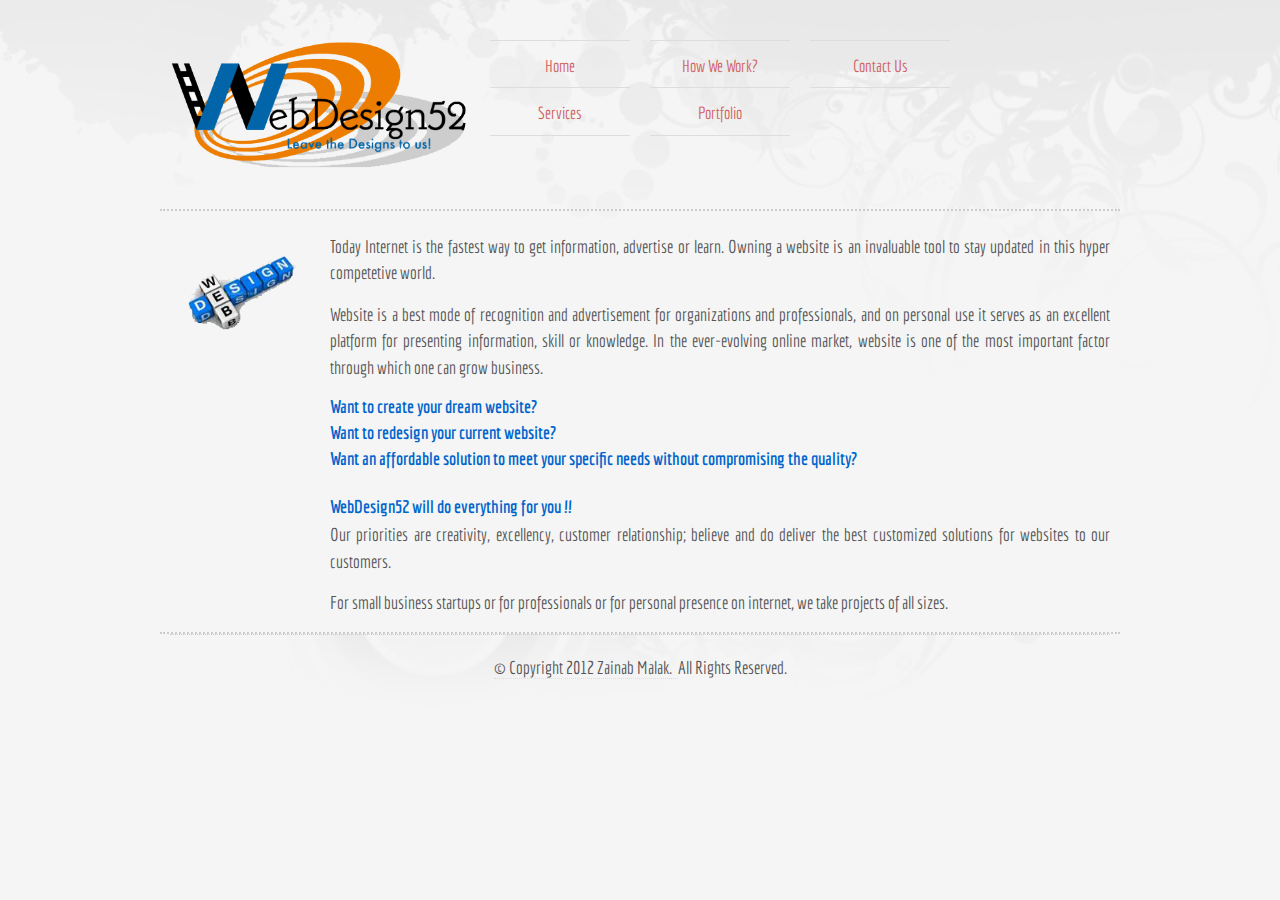
<file: index.html>
﻿<!DOCTYPE html PUBLIC "-//W3C//DTD XHTML 1.0 Strict//EN" "http://www.w3.org/TR/xhtml1/DTD/xhtml1-strict.dtd">
<html xmlns="http://www.w3.org/1999/xhtml" lang="en" xml:lang="en">
<head>
	<meta http-equiv="content-type" content="text/html; charset=utf-8" />
	<meta name="webdesign52.com" content="website designing firm" />
	<meta name="keywords" content="website,design,designing,webpage,web,wedesign,best,services,creative,good,looking,freelance,52" />
	<meta name="Zainab" content="zainab malak" />
	<link href='http://fonts.googleapis.com/css?family=Economica' rel='stylesheet' type='text/css' />
	<link rel="stylesheet" type="text/css" href="freestyle.css" title="WebDesign52" media="all" />
	<title>WebDesign52</title>
	<link rel="icon" href="http://www.webdesign52.com/images/favicon.ico" type="image/x-icon" />
	<link rel="shortcut icon" href="http://www.webdesign52.com/images/favicon.ico" type="image/x-icon" />
</head>

<body class="light">
<div id="layout">

	<div id="header" class="row">
		<div class="col c4">
			<h1><a class="red" href="index.html"><img src = "images/logo.png" alt="" /></a></h1>
		</div>
		
		<div class="col c2">
			<ul class="menu">
				<li><a href="index.html">Home</a></li>
				<li><a href="services.html">Services</a></li>
			</ul>
		</div>

		<div class="col c2">
			<ul class="menu">
				<li><a href="ourprocess.html">How We Work?</a></li>
				<li><a href="portfolio.html">Portfolio</a></li>
			</ul>
		</div>

		<div class="col c2">
			<ul class="menu">
<!--				<li><a href="index5.html"></a></li>-->
				<li><a href="contact.html">Contact Us</a></li>
			</ul>
		</div>
	</div>
	
	<br />	
	<div class="row separator1"></div>
	
	<br />	
	<div class="row">
		<div class="col c2">
			<img src="images/index1.png" height"140" alt="" />
		</div>
		
		<div class="col c10 alignjustify">
			<p>Today Internet is the fastest way to get information, advertise or learn. Owning a website is an invaluable tool to stay updated in this hyper competetive world.
			<p>Website is a best mode of recognition and advertisement for organizations and professionals, and on personal use it serves as an excellent platform 
				for presenting information, skill or knowledge. In the ever-evolving online market, website is one of the most important factor through which one can grow business. </p>
			<h4>Want to create your dream website?</h4>
			<h4>Want to redesign your current website?</h4>
			<h4>Want an affordable solution to meet your specific needs without compromising the quality?</h4>
			<br />
			<h4>WebDesign52 will do everything for you !!</h4>
			<p>Our priorities are creativity, excellency, customer relationship; believe and do deliver the best customized solutions for websites to our customers. </p>
			<p> For small business startups or for professionals or for personal  presence on internet, we take projects of all sizes.</p>
			
		</div>
	</div>
	
	<div class="row separator1"></div>
		
	<div id="footer" class="row">
		<div class="col c12 alignright">
			<p><a href="https://zainabmalak.netlify.app">&copy; Copyright 2012 Zainab Malak. &nbsp;</a>All Rights Reserved.</p>
		</div>
	</div>
</div>
</body>
</html>
</file>
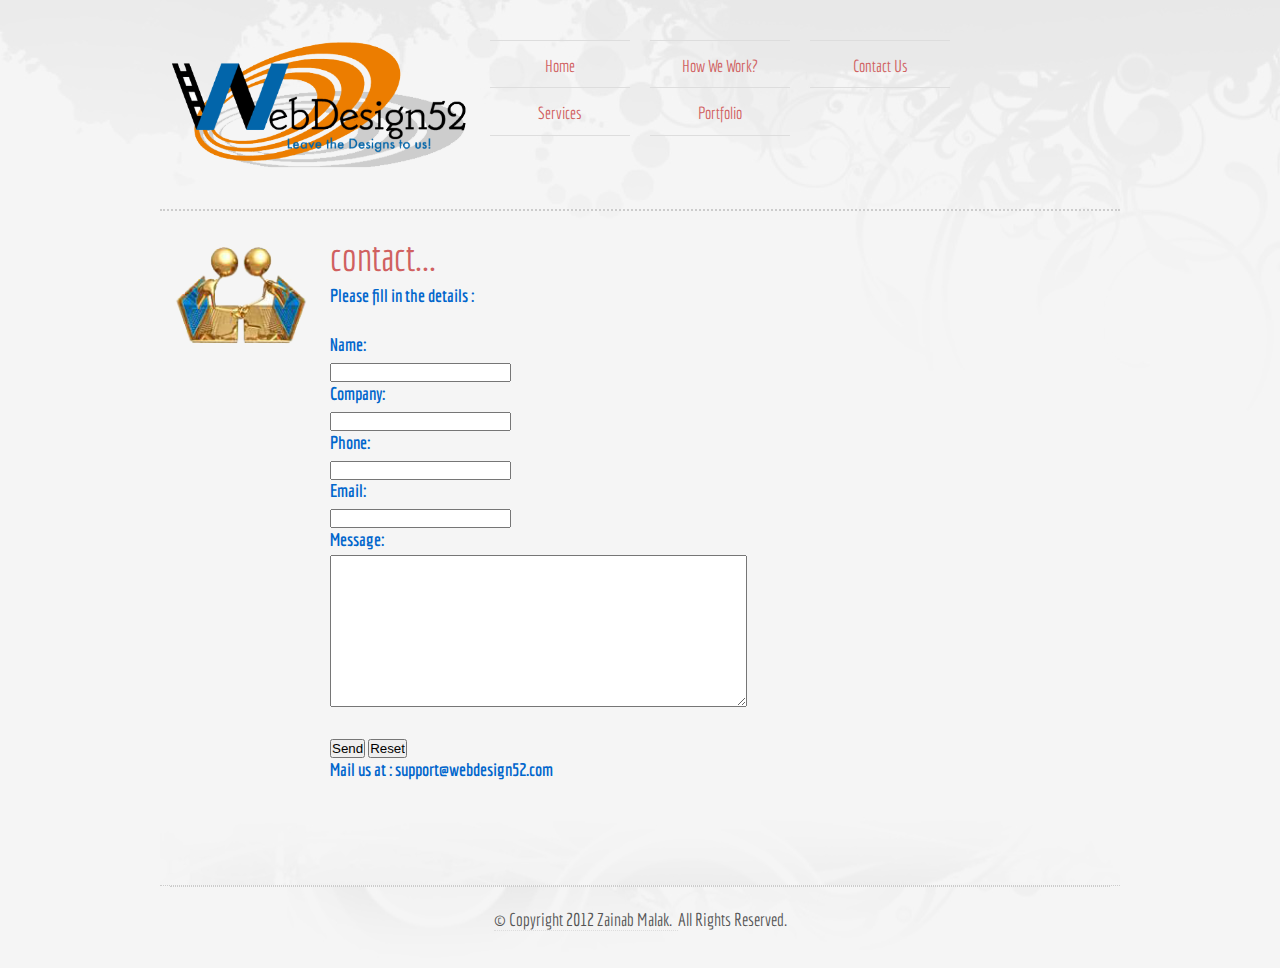
<file: contact.html>
﻿<!DOCTYPE html PUBLIC "-//W3C//DTD XHTML 1.0 Strict//EN" "http://www.w3.org/TR/xhtml1/DTD/xhtml1-strict.dtd">
<html xmlns="http://www.w3.org/1999/xhtml" lang="en" xml:lang="en">
<head>
	<meta http-equiv="content-type" content="text/html; charset=utf-8" />
	<meta name="webdesign52.com" content="website designing company" />
	<meta name="keywords" content="your,keywords,goes,here" />
	<meta name="keywords" content="website,design,designing,webpage,web,wedesign,best,services,creative,good,looking,freelance,52" />
	<meta name="Zainab" content="zainab malak" />
	<link href='http://fonts.googleapis.com/css?family=Economica' rel='stylesheet' type='text/css' />
	<link rel="stylesheet" type="text/css" href="freestyle.css" title="WebDesign52" media="all" />
	<title>WebDesign52</title>
	<link rel="icon" href="http://www.webdesign52.com/images/favicon.ico" type="image/x-icon" />
	<link rel="shortcut icon" href="http://www.webdesign52.com/images/favicon.ico" type="image/x-icon" />

<script type="text/javascript" language="javascript"> 

function echeck(str) {

		var at="@"
		var dot="."
		var lat=str.indexOf(at)
		var lstr=str.length
		var ldot=str.indexOf(dot)
		if (str.indexOf(at)==-1){
		   alert("Invalid E-mail ID")
		   return false
		}

		if (str.indexOf(at)==-1 || str.indexOf(at)==0 || str.indexOf(at)==lstr){
		   alert("Invalid E-mail ID")
		   return false
		}

		if (str.indexOf(dot)==-1 || str.indexOf(dot)==0 || str.indexOf(dot)==lstr){
		    alert("Invalid E-mail ID")
		    return false
		}

		 if (str.indexOf(at,(lat+1))!=-1){
		    alert("Invalid E-mail ID")
		    return false
		 }

		 if (str.substring(lat-1,lat)==dot || str.substring(lat+1,lat+2)==dot){
		    alert("Invalid E-mail ID")
		    return false
		 }

		 if (str.indexOf(dot,(lat+2))==-1){
		    alert("Invalid E-mail ID")
		    return false
		 }
		
		 if (str.indexOf(" ")!=-1){
		    alert("Invalid E-mail ID")
		    return false
		 }

 		 return true					
	}



function validateMyForm ( ) { 
    var isValid = true;
    if ( document.form1.Name.value == "" ) { 
    alert ( "Please type your Name" ); 
    isValid = false;
    } else if ( document.form1.Name.value.length < 8 ) { 
            alert ( "Your name must be at least 8 characters long" ); 
            isValid = false;
    } else if ( document.form1.Company.value == "" ) { 
            alert ( "Please type your Company" ); 
            isValid = false;
    } else if ( document.form1.Phone.value == "" ) { 
            alert ( "Please type your Phone Number" ); 
            isValid = false;
    } else if ( document.form1.Email.value == "" ) { 
            alert ( "Please type your Email Address" ); 
	   isValid = false;
    }else if ( echeck(document.form1.Email.value)==false) {
	    isValid = false;
   }
    return isValid;
}
</script>


</head>

<body class="light">
<div id="layout">

	<div id="header" class="row">
		<div class="col c4">
			<h1><a class="red" href="index.html"><img src = "images/logo.png" alt="" /></a></h1>
		</div>
		
		<div class="col c2">
			<ul class="menu">
				<li><a href="index.html">Home</a></li>
				<li><a href="services.html">Services</a></li>
			</ul>
		</div>

		<div class="col c2">
			<ul class="menu">
				<li><a href="ourprocess.html">How We Work?</a></li>
				<li><a href="portfolio.html">Portfolio</a></li>
			</ul>
		</div>

		<div class="col c2">
			<ul class="menu">
<!--				<li><a href="index5.html">Layout #5</a></li>-->
				<li><a href="contact.html">Contact Us</a></li>
			</ul>
		</div>
	</div>
	<br />	
	<div class="row separator1"></div>
	
	<br />	
	<div class="row">
		<div class="col c2">
			<img src="images/contact.png" height="140" alt="" />
		</div>
		
		<div class="col c6 alignjustify">
			<h2>contact...</h2>
<h4>Please fill in the details :</h4>
</br>
<form name="form1" action="contact-form-processing.php" method="POST" enctype="multipart/form-data">
			<h4>Name:</h4><input name="Name" id="Name" type="text"><br />
			<h4>Company:</h4><input name="Company" id="Company" type="text"><br />
			<h4>Phone:</h4><input name="Phone" id="Phone" type="text"><br />
			<h4>Email:</h4><input name="Email" id="Email" type="text"><br />
			<h4>Message:</h4><textarea name="Message" type="text" rows="10" cols="50"></textarea><br /><br />
			<input name="button" type="submit" value="Send" onclick="javascript:return validateMyForm();"/>
			<input name="button" type="reset" value="Reset"  />
</form>
		<h4> Mail us at : support@webdesign52.com </h4>	
		</div>
		
	</div>
	
	<div class="row separator">
	</div>

	<div id="footer" class="row">
		<div class="col c12">
			<p><a href="https://zainabmalak.netlify.app">&copy; Copyright 2012 Zainab Malak. &nbsp;</a>All Rights Reserved.</p>
		</div>
	</div>
</div>
</body>
</html>
</file>
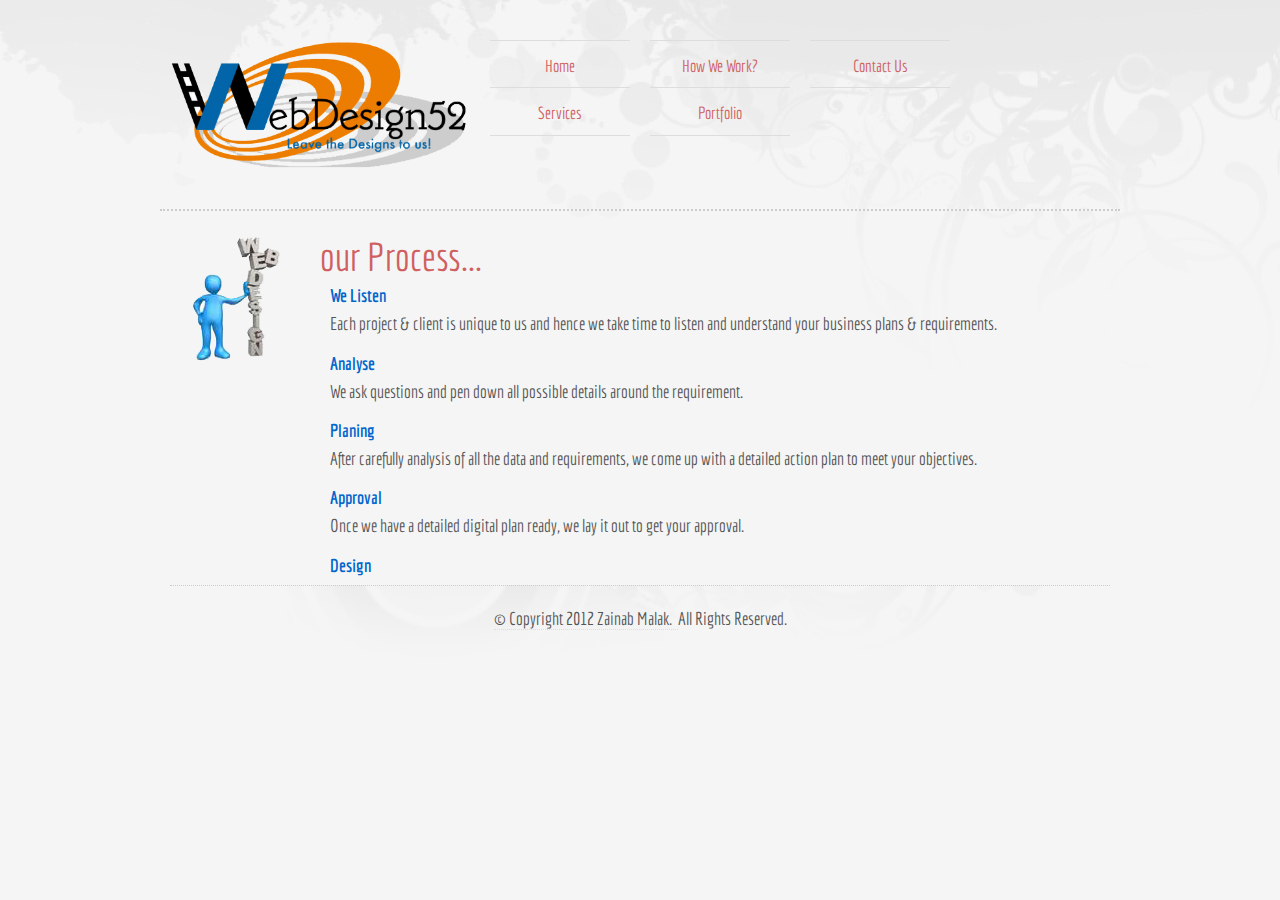
<file: ourprocess.html>
﻿<!DOCTYPE html PUBLIC "-//W3C//DTD XHTML 1.0 Strict//EN" "http://www.w3.org/TR/xhtml1/DTD/xhtml1-strict.dtd">
<html xmlns="http://www.w3.org/1999/xhtml" lang="en" xml:lang="en">
<head>
	<meta http-equiv="content-type" content="text/html; charset=utf-8" />
	<meta name="webdesign52.com" content="website designing company" />
	<meta name="keywords" content="your,keywords,goes,here" />
	<meta name="keywords" content="website,design,designing,webpage,web,wedesign,best,services,creative,good,looking,freelance,52" />
	<meta name="Zainab" content="zainab malak" />
	<link href='http://fonts.googleapis.com/css?family=Economica' rel='stylesheet' type='text/css' />
	<link rel="stylesheet" type="text/css" href="freestyle.css" title="WebDesign52" media="all" />
	<title>WebDesign52</title>
	<link rel="icon" href="http://www.webdesign52.com/images/favicon.ico" type="image/x-icon" />
	<link rel="shortcut icon" href="http://www.webdesign52.com/images/favicon.ico" type="image/x-icon" />
</head>

<body class="light">
<div id="layout">

	<div id="header" class="row">
		<div class="col c4">
			<h1><a class="red" href="index.html"><img src = "images/logo.png" alt="" /></a></h1>
		</div>
		
		<div class="col c2">
			<ul class="menu">
				<li><a href="index.html">Home</a></li>
				<li><a href="services.html">Services</a></li>
			</ul>
		</div>

		<div class="col c2">
			<ul class="menu">
				<li><a href="ourprocess.html">How We Work?</a></li>
				<li><a href="portfolio.html">Portfolio</a></li>
			</ul>
		</div>

		<div class="col c2">
			<ul class="menu">
<!--				<li><a href="index5.html">Layout #5</a></li>-->
				<li><a href="contact.html">Contact Us</a></li>
			</ul>
		</div>
	</div>
	<br />	
	<div class="row separator1"></div>
	
	<br />	
	<div class="row">
		<div class="col c2">
			<img src="images/ourprocess.png" alt="" />
		</div>
		<h2>our Process...</h2>
		<div style = "overflow:auto; width: 700px; height:300px;" class="col c10 alignjustify">

			<h4><strong>We Listen</strong></h4>
			<p>Each project & client is unique to us and hence we take time to listen and understand your business plans & requirements.  </p>
			<h4><strong>Analyse</strong></h4>
			<p>We ask questions and pen down all possible details around the requirement.</p>
			<h4><strong>Planing</strong></h4>
			<p>After carefully analysis of all the data and requirements, we come up with a detailed action plan to meet your objectives.</p>
			<h4><strong>Approval</strong></h4>
			<p>Once we have a detailed digital plan ready, we lay it out to get your approval. </p>
			<h4><strong>Design</strong></h4>
			<p> This is where it all comes together, a blend of sleek design and a vibrant look, all customized for potential growth of your business 
				and target audience.</p>
			<h4><strong>Delivery & Testing</strong></h4>
			<p>Once we have a thorough round of testing done, we are ready to launch within the timeline. We ensure that any little 
				tweaks to be done are taken care of even after we launch so that you have the best possible outcome.</p>

		</div>
	</div>
	
	<div id="footer" class="row">
		<div class="col c12">
			<p><a href="https://zainabmalak.netlify.app">&copy; Copyright 2012 Zainab Malak. &nbsp;</a>All Rights Reserved.</p>
		</div>
	</div>
</div>
</body>
</html>
</file>
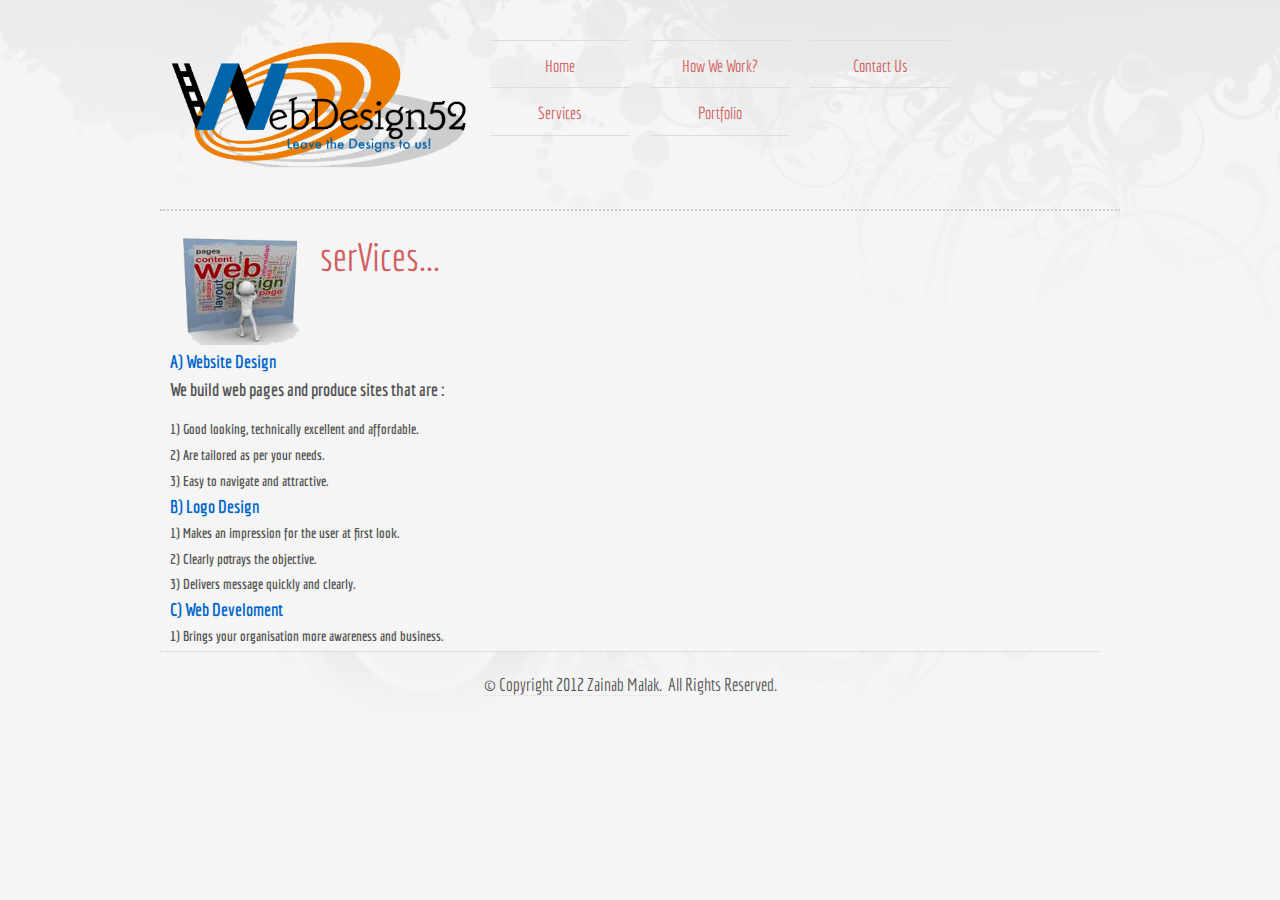
<file: services.html>
﻿<!DOCTYPE html PUBLIC "-//W3C//DTD XHTML 1.0 Strict//EN" "http://www.w3.org/TR/xhtml1/DTD/xhtml1-strict.dtd">
<html xmlns="http://www.w3.org/1999/xhtml" lang="en" xml:lang="en">
<head>
	<meta http-equiv="content-type" content="text/html; charset=utf-8" />
	<meta name="webdesign52.com" content="website designing company" />
	<meta name="keywords" content="your,keywords,goes,here" />
	<meta name="keywords" content="website,design,designing,webpage,web,wedesign,best,services,creative,good,looking,freelance,52" />
	<meta name="Zainab" content="zainab malak" />
	<link href='http://fonts.googleapis.com/css?family=Economica' rel='stylesheet' type='text/css' />
	<link rel="stylesheet" type="text/css" href="freestyle.css" title="WebdDesign52" media="all" />
	<title>WebDesign52</title>
	<link rel="icon" href="http://www.webdesign52.com/images/favicon.ico" type="image/x-icon" />
	<link rel="shortcut icon" href="http://www.webdesign52.com/images/favicon.ico" type="image/x-icon" />

</head>

<body class="light">
<div id="layout">

	<div id="header" class="row">
		<div class="col c4">
			<h1><a class="red" href="index.html"><img src = "images/logo.png" alt="" /></a></h1>
			
		</div>
		
		<div class="col c2">
			<ul class="menu">
				<li><a href="index.html">Home</a></li>
				<li><a href="services.html">Services</a></li>

			</ul>
		</div>

		<div class="col c2">
			<ul class="menu">
				<li><a href="ourprocess.html">How We Work?</a></li>
				<li><a href="portfolio.html">Portfolio</a></li>
			</ul>
		</div>

		<div class="col c2">
			<ul class="menu">
<!--				<li><a href="index5.html">Layout #5</a></li>-->
				<li><a href="contact.html">Contact Us</a></li>
			</ul>
		</div>
	</div>
	<br />	
	<div class="row separator1"></div>
	
	<br />	
	<div class="row">
		<div class="col c2">
			<img src="images/services.png" alt="" />
		</div>
		<h2>serVices...</h2>
		<div style="overflow:auto; height:300px; width:900px;">
			<div class="col c10">
				<h4><strong>A) Website Design</strong></h4>
				<!-- <div style="overflow:auto; height:80px; " class="col c4"> -->
				<p><strong>We build web pages and produce sites that are :</strong></p>
				<h5>1) Good looking, technically excellent and affordable.</h5>
				<h5>2) Are tailored as per your needs.</h5>
				<h5>3) Easy to navigate and attractive.</h5>
				<h4><strong>B) Logo Design</strong></h4>
				<!-- <div style="overflow:auto; height:80px; " class="col c4 "> -->
				<h5>1) Makes an impression for the user at first look.</h5>
				<h5>2) Clearly potrays the objective.</h5>
				<h5>3) Delivers message quickly and clearly. </h5>
				<h4><strong>C) Web Develoment</strong></h4>
				<!-- <div style="overflow:auto; height:80px; " class="col c4 alignjustify"></div> -->
				<h5>1) Brings your organisation more awareness and business.</h5>
				<h5>2) We will guide you through each step to make your website successfull.</h5>
				<h4><strong>D) SEO</strong></h4>
				<!-- <div style="overflow:auto; height:80px; " class="col c4 "></div> -->
				<h5>SEO to optimize your website for higher rankings in search engines. </h5>
				<h4><strong>E) E-Commerce</strong></h4>
				<!-- <div style="overflow:auto; height:80px; " class="col c4 alignjustify"></div> -->
				<h5>1) Prepare a systematic catalogue of products.</h5>
				<h5>2) Create shopping cart.</h5>
				<h5>3) Most important, provide secure money transfer.</h5>
				<h4><strong>F) Live Audio/Video Streaming of Events</strong></h4>
				<!-- <div style="overflow:auto; height:80px; " class="col c4 alignjustify"></div> -->
				<h5>1) Through Internet.</h5>
				<h5>2) Through Satellite.</h5>
				<h5>3) For live personal, religious, buisness, cultural, sports etc  events.</h5>
			</div>
		</div>	

	<div id="footer" class="row">
		<div class="col c12">
			<p><a href="https://zainabmalak.netlify.app">&copy; Copyright 2012 Zainab Malak. &nbsp;</a>All Rights Reserved.</p>
		</div>
	</div>

</body>
</html>
</file>
<file: freestyle.css>
/*
Original design: Freestyle (v1.0 - August 22nd, 2012) - A free xhtml/css website template by Andreas Viklund.
For more information, see http://andreasviklund.com/templates/freestyle/
*/

*{margin:0; padding:0;}

/* General styles */
body {background:#0a0a0a url(images/background.jpg) top center no-repeat; color:#ccc; font:110% 'Economica',Tahoma,sans-serif; line-height:1.3em;}
a {color:#d06060; text-decoration:none; font-weight:400;}
a:hover {text-decoration:underline;}
p,ul,ol,dl {margin:0 0 15px 0; line-height:1.5em;}
h1 {color:#888; font-size:3.6em; margin-bottom:0;}
h1 a {text-transform:none; font-weight:400;}
h1 a:hover {text-decoration:none; color:#eee;}
h2 {font-size:2.2em; color:#333; margin:0 0 5px;}
h3 {font-size:1.6em; margin:0 0 5px 0;}
h4 {font-size:1em; margin:0 0 3px 0;COLOR:#0066CC;}
h5 {font-size:0.8em; margin:0 0 3px 0;}
h1,h2,h3 {color:#d06060; font-weight:400; line-height:1.2em; font-family:'Economica', sans-serif;}

/* Main layout container */
#layout {margin:40px auto 0; width:960px;}
body.wider #layout {margin:40px auto 0; width:1200px;}

/* Footer */
#footer {background:#0a0a0a url(images/insidebg.jpg) top center no-repeat;}
#footer .col {color:#555; border-top:1px dotted #1a1a1a; padding:20px 0;}
#footer p {text-align:center;}
#footer a {color:#555; font-weight:400; text-decoration:none; border-bottom:1px dotted #333;}
#footer a:hover {color:#aaa; text-decoration:none; border-bottom:1px dotted #888;}

/* Grid classes, fixed width, 960px with 12 columns */
.col {float:left; margin:0 10px; overflow:hidden; float:left; display:inline;}
.col img {max-width:100%;}
.row {width:960px; margin:0px auto 0; overflow:hidden;}
.row .row {margin:0 -10px; width:auto;	display:inline-block;}
.c1 {width:60px;}
.c2 {width:140px;}
.c3 {width:220px;}
.c4 {width:300px;}
.c5 {width:380px;}
.c6 {width:460px;}
.c7 {width:540px;}
.c8 {width:620px;}
.c9 {width:700px;}
.c10 {width:780px;}
.c11 {width:860px;}
.c12 {width:940px;}

/* Grid classes, fixed width, 1200px with 12 columns - add class="wider" to the <body> element to use this */
body.wider .row {width:1200px;}
body.wider .c1 {width:80px;}
body.wider .c2 {width:180px;}
body.wider .c3 {width:280px;}
body.wider .c4 {width:380px;}
body.wider .c5 {width:480px;}
body.wider .c6 {width:580px;}
body.wider .c7 {width:680px;}
body.wider .c8 {width:780px;}
body.wider .c9 {width:880px;}
body.wider .c10 {width:980px;}
body.wider .c11 {width:1080px;}
body.wider .c12 {width:1180px;}

/* Menu list styles */
ul.menu {list-style:none; margin:0; padding:10px 0; border-top:1px solid #333;}
ul.menu li {list-style:none; text-align:center; font-size:1.2em; margin:0 0 10px; padding:0 0 8px 0; color:#888; border-bottom:1px solid #333;}
ul.menu li a {font-size:0.8em; font-weight:400;}
ul.menu li a:hover {color:#eee; text-decoration:none;}


/* Additional text classes */
.slogan {color:#bbb; font-size:1.2em;}
.alignleft {text-align:left;}
.alignright {text-align:right;}
.aligncenter {text-align:center;}
.alignjustify {text-align:justify;}
.nomargin {margin:0; padding:0;}
.separator {height:100px; margin:0; padding:0; background: #0a0a0a url(images/insidebg2.jpg) bottom center no-repeat; border-bottom:1px dotted #1a1a1a;}
.larger {font-size:1.2em;}
.smaller {font-size:0.9em;}
.spacer {margin:0 20px;}
.clear {clear:both;}
.hide {display:none;}

/* Light styles, apply by using class="light" on the body HTML element */
body.light {background:#f5f5f5 url(images/background-light.jpg) top center no-repeat; color:#555;}
body.light a {color:#d06060;}
body.light a:hover {color:#555;}
body.light h1 {color:#888; font-size:3.6em; margin-bottom:0;}
body.light h1 a:hover {color:#303030;}
body.light h2 {color:#555;}
body.light h1, body.light h2, body.light h3 {color:#d06060;}
body.light ul.menu {border-top:1px solid #ddd;}
body.light ul.menu li {border-bottom:1px solid #ddd;}
/*body.light ul.menu li a:hover {color:#333;}*/
body.light ul.menu li a:hover {color:#0066CC;}
body.light .separator {background: #f5f5f5 url(images/insidebg2-light.jpg) bottom center no-repeat; border-bottom:1px dotted #ccc;}
body.light .separator1 {background: #f5f5f5  bottom center no-repeat; border-bottom:2px dotted #ccc;}
body.light .slogan {color:#888;}
body.light #footer {background:#f5f5f5 url(images/insidebg-light.jpg) top center no-repeat;}
body.light #footer .col {color:#555; border-top:1px dotted #ccc;}
body.light #footer a {color:#555; border-bottom:1px dotted #ddd;}
body.light #footer a:hover {color:#444; border-bottom:1px dotted #eee;}

/* Alternate colors, apply by adding class="blue" (or any of the other available colors) to the body HTML element */
body.blue a {color:#3288a8;}
body.blue h1, body.blue h2, body.blue h3 {color:#3288a8;}
body.pink a {color:#f06ba0;}
body.pink h1, body.pink h2, body.pink h3 {color:#f06ba0;}
body.orange a {color:#e58c24;}
body.orange h1, body.orange h2, body.orange h3 {color:#e58c24;}
</file>
